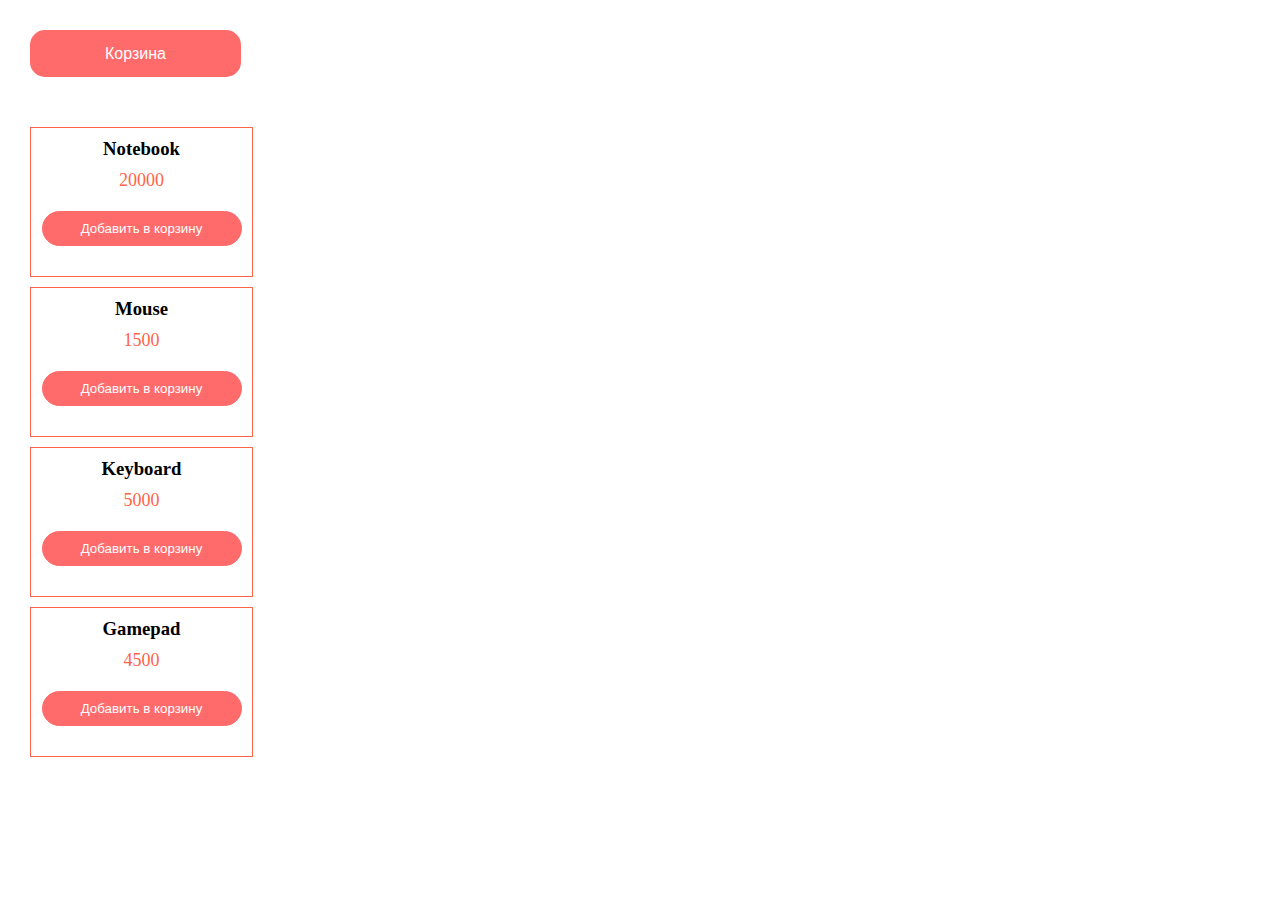
<file: index.html>
<!DOCTYPE html>
<html lang="en">
<head>
    <meta charset="UTF-8">
    <title>Интернет-магазин</title>
    <link rel="stylesheet" href="style.css">
</head>
<body>
<header>
    <button class="btn-cart" type="button">Корзина</button>
</header>
<main>
    <div class="products"></div>
</main>
<script src="./js/main.js"></script>
</body>
</html>
</file>
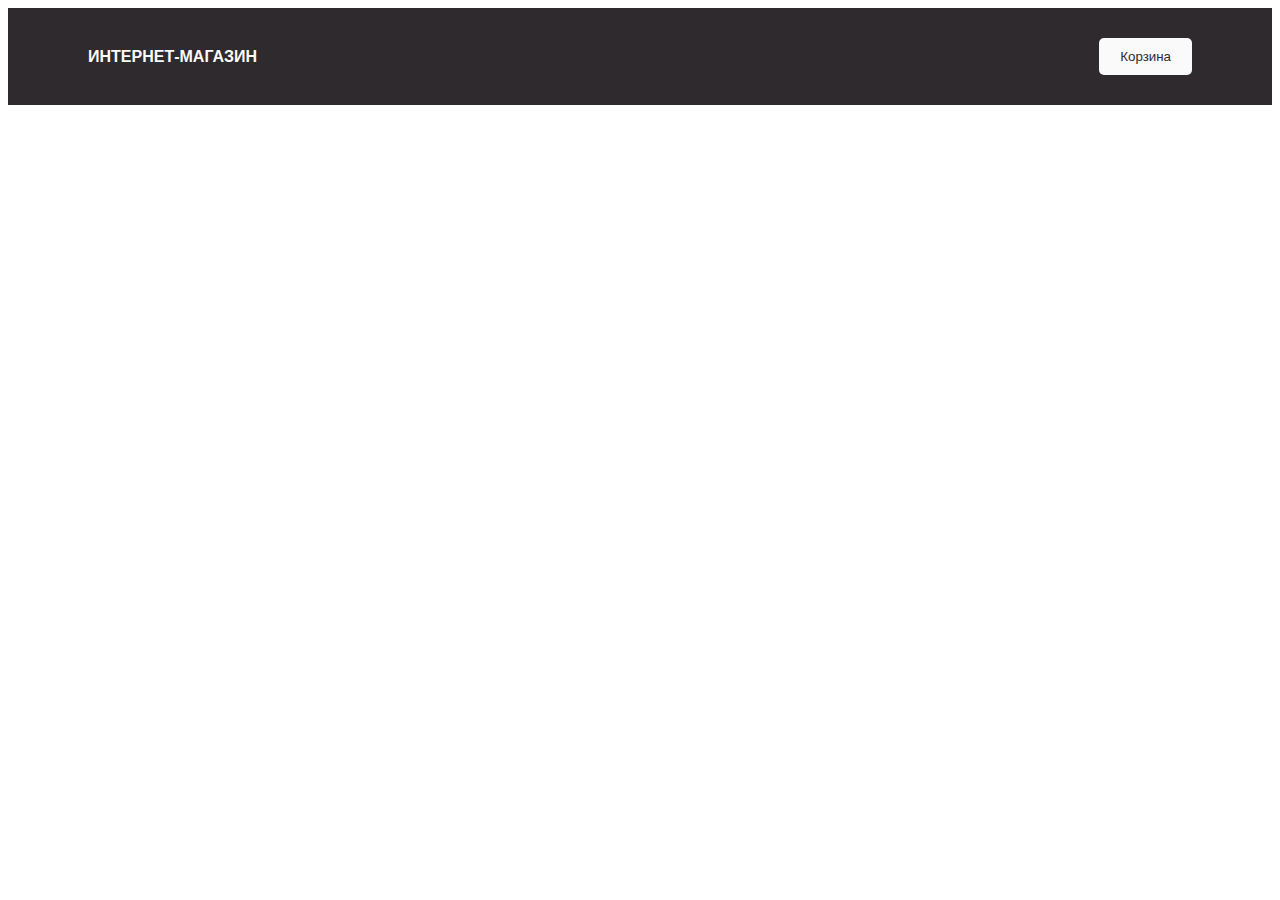
<file: les2/index.html>
<!DOCTYPE html>
<html lang="en">
<head>
    <meta charset="UTF-8">
    <title>Интернет-магазин</title>
    <link rel="stylesheet" href="style.css">
</head>
<body>
<header>
    <div class="logo">Интернет-магазин</div>
    <button class="btn-cart" type="button">Корзина</button>
</header>
<main>
    <div class="products"></div>
</main>
<script src="main.js"></script>
</body>
</html>
</file>
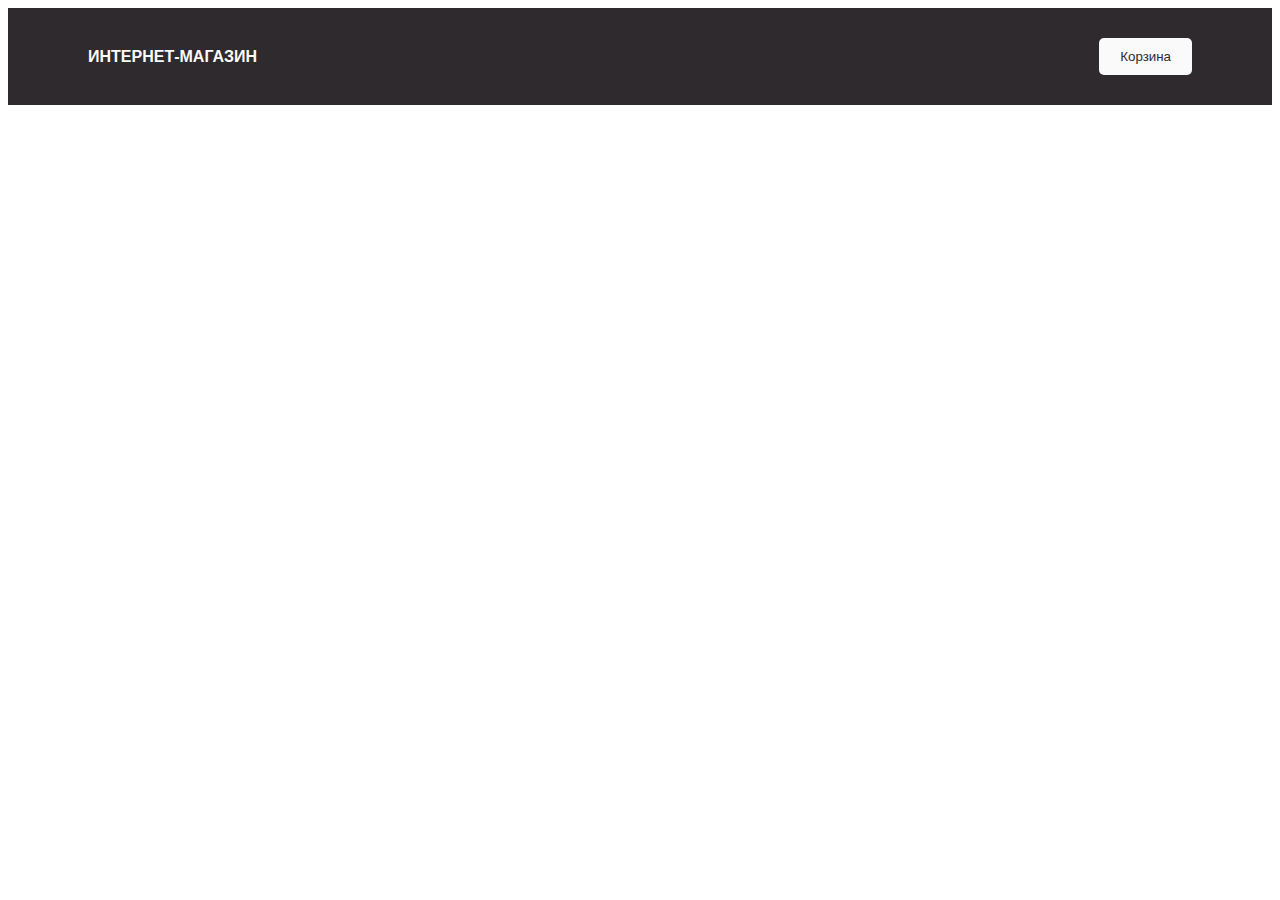
<file: les3/index.html>
<!DOCTYPE html>
<html lang="en">
<head>
    <meta charset="UTF-8">
    <title>Интернет-магазин</title>
    <link rel="stylesheet" href="style.css">
</head>
<body>
<header>
    <div class="logo">Интернет-магазин</div>
    <button class="btn-cart" id = "cart-button" type="button">Корзина</button>
</header>
<main>
    <div class="products"></div>
</main>
<script src="main.js"></script>
</body>
</html>
</file>
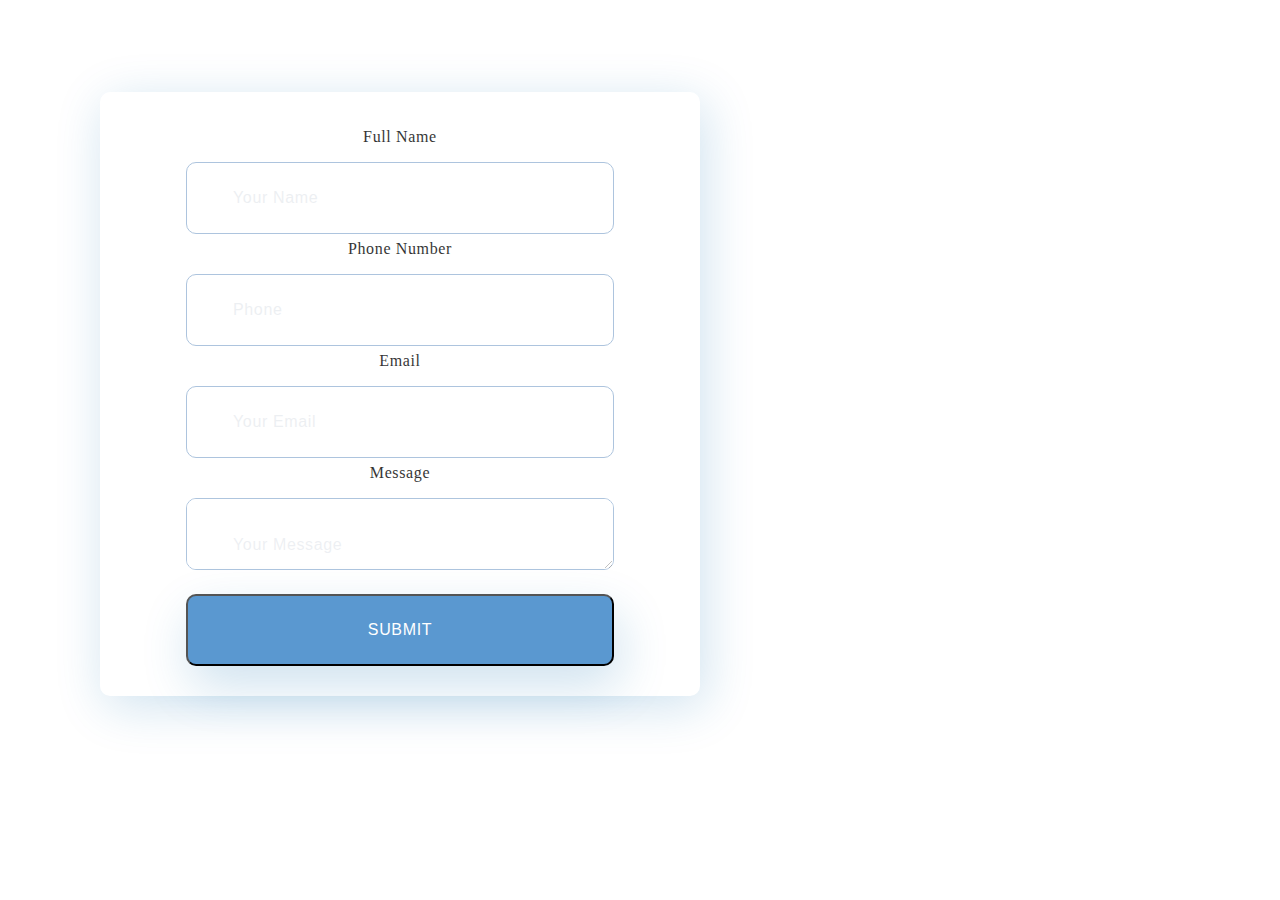
<file: les4/index.html>
<!DOCTYPE html>
<html lang="en">
<head>
    <meta charset="UTF-8">
    <title>Проверка данных</title>
    <link rel="stylesheet" href="style.css">
</head>
<body>
<header>
</header>
<main>
    <div class="trText" id="expText">One: 'Hi Mary.' 
        Two: 'Oh, hi.'
        One: 'How are you doing?'
        Two: 'I'm doing alright. How about you?'
        One: 'Not too bad. The weather is great isn't it?'
        Two: 'Yes. It's absolutely beautiful today.'
        One: 'I wish it was like this more frequently.'
        Two: 'Me too.'
        One: 'So where are you going now?'
        Two: 'I'm going to meet a friend of mine at the department store'
        One: 'Going to do a little shopping?'
        Two: 'Yeah, I have to buy some presents for my parents.'
        One: 'What's the occasion?'
        Two: 'It's their anniversary.'
        One: 'That's great. Well, you better get going. You don't want to be late.'
        Two: 'I'll see you next time.'
        One: 'Sure.' Bye.'
    </div> 

    <div class="sendMess">
        <form action="#">
            <div class="formText">Full Name</div>
            <input type="text" placeholder="Your Name" class="frame" id = "nameFrame">
            <div class="formText">Phone Number</div>
            <input type="text" placeholder="Phone" class="frame" id = "phoneFrame">
            <div class="formText">Email</div>
            <input type="text" placeholder="Your Email" class="frame" id = "mailFrame">
            <div class="formText">Message</div>
            <textarea cols="30" rows="50" placeholder="Your Message" class="frame"></textarea>
            <button type="submit" class="mes_button mes_button_text">SUBMIT</button>
        </form>
    </div>
</main>
<script src="main.js"></script>
</body>
</html>
</file>
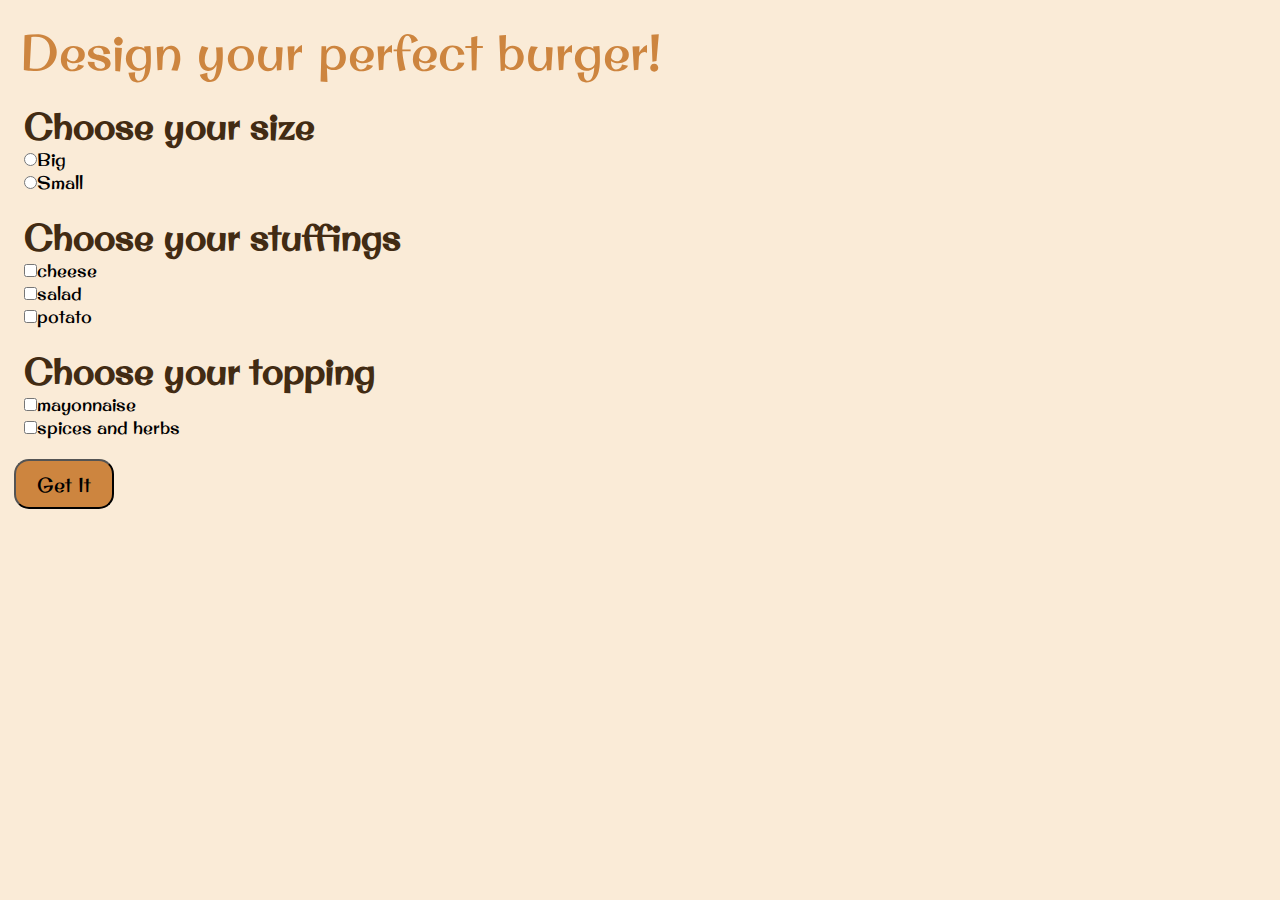
<file: les2/hamburger/index.html>
<!DOCTYPE html>
<html lang="en">
<head>
    <meta charset="UTF-8">
    <title>burgers here</title>
    <link rel="preconnect" href="https://fonts.gstatic.com">
    <link href="https://fonts.googleapis.com/css2?family=Original+Surfer&display=swap" rel="stylesheet"> 
    <link rel="stylesheet" href="style.css">
</head>
<body>
<header>
    <div class="logo">Design your perfect burger!</div>
</header>
<main>
    <form action= # class = "formChoice">
    <div class="choice">
    <h1>Choose your size</h1>
        <p><input name="size" type="radio" value="sizeBig" id="sizeBig" data-price="100" data-calor="40">Big</p>
        <p><input name="size" type="radio" value="sizeSmall" id="sizeBig" data-price="100" data-calor="40">Small</p>
    </div>

    <div class="choice">
    <h1>Choose your stuffings</h1>
        <p><input type="checkbox" name="stuffings" value="cheese">cheese</p>
        <p><input type="checkbox" name="stuffings" value="salad">salad</p>
        <p><input type="checkbox" name="stuffings" value="potato">potato</p>
    </div>
    <div class="choice">
        <h1>Choose your topping</h1>
            <p><input type="checkbox" name="topping" value="mayonnaise">mayonnaise</p>
            <p><input type="checkbox" name="topping" value="spices and herbs">spices and herbs </p>
        </div> 
    <p><input class="submitBtn" type="submit" value="Get It"></p>
    </form>
    
</main>
<script src="main.js"></script>
</body>
</html>
</file>
<file: style.css>
* {
    margin: 0px;
    padding: 0px;
}


.btn-cart {
    Width: 211px;
    Height: 47px;
    border: 3px solid #FF6A6A;
    text-align: center;
    border-top-left-radius: 15px;
    border-bottom-left-radius: 15px;
    border-top-right-radius: 15px;
    border-bottom-right-radius: 15px;
    font-size: 16px;
    font-family: sans-serif;
    background-color: #FF6A6A;
    color: white;
    margin: 30px;

}

.btn-cart:hover {
    -webkit-filter: brightness(70%);
    filter: brightness(70%);
}

.products {
    margin: 20px 30px;
}

.product-item {
    margin: 10px 0px;
    border: tomato solid 1px;
    Width: 211px;
    padding: 10px 5px;
    text-align: center;
}

.by-btn {
    Width: 200px;
    Height: 35px;
    border: 1px solid #FF6A6B;
    border-top-left-radius: 30px;
    border-bottom-left-radius: 30px;
    border-top-right-radius: 30px;
    border-bottom-right-radius: 30px;
    background-color: #FF6A6A;
    color: white;
    margin: 20px 0px;
}

p {
    font-size: large;
    color: tomato;
    margin-top: 10px;
}
</file>
<file: les2/style.css>
body {
    font-family: 'SF Pro Display', sans-serif;
}

header {
    display: flex;
    background-color: #2f2a2d;
    justify-content: space-between;
    color: #fafafa;
    padding: 30px 80px;
}

button {
    outline: none;
}

.logo {

    text-transform: uppercase;
    font-weight: bold;
}

.btn-cart {
    background-color: #fafafa;
    padding: 10px 20px;
    border: 1px solid transparent;
    color: #2f2a2d;
    border-radius: 5px;
    transition: all ease-in-out .4s;
    cursor: pointer;
}

.btn-cart:hover {
    background-color: transparent;
    border-color: #fafafa;
    color: #fafafa;
}

.btn-cart,
.logo {
    align-self: center;
}

.products {
    column-gap: 30px;
    display: grid;
    grid-template-columns: repeat(auto-fit, 200px);
    grid-template-rows: 1fr;
    padding: 40px 80px;
    justify-content: space-between;
}

p {
    margin: 0 0 5px 0;
}

.product-item {
    display: flex;
    flex-direction: column;
    width: 200px;
    border-radius: 5px;
    overflow: hidden;
    margin: 20px 0;
}

img {
    max-width: 100%;
    height: auto
}

.desc {
    border: 1px solid #c0c0c040;
    padding: 15px
}

.buy-btn {
    margin-top: 5px;
    background-color: #2f2a2d;
    padding: 10px 20px;
    border: 1px solid transparent;
    color: #fafafa;
    border-radius: 5px;
    transition: all ease-in-out .4s;
    cursor: pointer;
}

.buy-btn:hover {
    background-color: transparent;
    border-color: #2f2a2d;
    color: #2f2a2d;
}
</file>
<file: les3/style.css>
body {
    font-family: 'SF Pro Display', sans-serif;
}

header {
    display: flex;
    background-color: #2f2a2d;
    justify-content: space-between;
    color: #fafafa;
    padding: 30px 80px;
}

button {
    outline: none;
}

.logo {

    text-transform: uppercase;
    font-weight: bold;
}

.btn-cart {
    background-color: #fafafa;
    padding: 10px 20px;
    border: 1px solid transparent;
    color: #2f2a2d;
    border-radius: 5px;
    transition: all ease-in-out .4s;
    cursor: pointer;
}

.btn-cart:hover {
    background-color: transparent;
    border-color: #fafafa;
    color: #fafafa;
}

.btn-cart,
.logo {
    align-self: center;
}

.products {
    column-gap: 30px;
    display: grid;
    grid-template-columns: repeat(auto-fit, 200px);
    grid-template-rows: 1fr;
    padding: 40px 80px;
    justify-content: space-between;
}

p {
    margin: 0 0 5px 0;
}

.product-item {
    display: flex;
    flex-direction: column;
    width: 200px;
    border-radius: 5px;
    overflow: hidden;
    margin: 20px 0;
}

img {
    max-width: 100%;
    height: auto
}

.desc {
    border: 1px solid #c0c0c040;
    padding: 15px
}

.buy-btn {
    margin-top: 5px;
    background-color: #2f2a2d;
    padding: 10px 20px;
    border: 1px solid transparent;
    color: #fafafa;
    border-radius: 5px;
    transition: all ease-in-out .4s;
    cursor: pointer;
}

.buy-btn:hover {
    background-color: transparent;
    border-color: #2f2a2d;
    color: #2f2a2d;
}
</file>
<file: les4/style.css>
* {
    margin: 0px;
    padding: 0px;
}

.trText {
    visibility: hidden;
}

.formText {
    margin-bottom: 10px;
    font-size: 16px;
    line-height: 30px;
    letter-spacing: 0.04em;
    color: #000000;
    opacity: 0.8;
}

.sendMess {
    margin: 20px 100px;
    width: 540px;
    height: auto;
    background: #FFFFFF;
    -webkit-box-shadow: 5px 10px 50px rgba(16, 112, 177, 0.2);
    box-shadow: 5px 10px 50px rgba(16, 112, 177, 0.2);
    border-radius: 10px;
    padding: 30px;
    display: -webkit-box;
    display: -ms-flexbox;
    display: flex;
    -webkit-box-orient: vertical;
    -webkit-box-direction: normal;
    -ms-flex-direction: column;
    flex-direction: column;
    text-align: center;
}

.frame {
    width: 428px;
    height: 72px;
    left: 670px;
    top: 608px;
    opacity: 0.4;
    border: 1px solid #356EAD;
    -webkit-box-sizing: border-box;
    box-sizing: border-box;
    border-radius: 10px;
    padding: 10px 10px;
    color: black;
}

::-webkit-input-placeholder {
    font-family: sans-serif;
    font-weight: 300;
    font-size: 16px;
    line-height: 30px;
    letter-spacing: 0.04em;
    opacity: 0.2;
    padding-left: 36px;
    padding-top: 21px;
    color: #1F3F68;
}

::-webkit-textarea-placeholder {
    border: 1px solid #356EAD;
    -webkit-box-sizing: border-box;
    box-sizing: border-box;
    border-radius: 10px;
}

.mes_button {
    width: 428px;
    height: 72px;
    left: 670px;
    top: 1108px;
    background: #5A98D0;
    -webkit-box-shadow: 5px 20px 50px rgba(16, 112, 177, 0.2);
    box-shadow: 5px 20px 50px rgba(16, 112, 177, 0.2);
    border-radius: 10px;
    margin-top: 20px;
}

.mes_button_text {
    font-weight: 500;
    font-size: 16px;
    line-height: 26px;
    text-align: center;
    letter-spacing: 0.04em;
    color: #FFFFFF;
    text-decoration: none;
}

.error {
    color: crimson;
    font-size: 10px;
    text-align: center;

}
</file>
<file: les2/hamburger/style.css>
* {
    margin: 0;
    padding: 0;
    font-family: Original Surfer;
    background-color: antiquewhite;
}

.logo {
    font-size: 50px;
    color: #CD853F;
    margin: 20px 20px;
}

.submitBtn {
    width: 100px;
    height: 50px;
    border-radius: 15px;
    font-size: 20px;
    background-color: #CD853F;
}

.formChoice {
    text-align: left;
    margin: 14px;
}

.choice {
    font-size: 18px;
    margin: 20px 10px;
}

h1 {
    font-weight: bold;
    color: #422b13;
}
</file>
